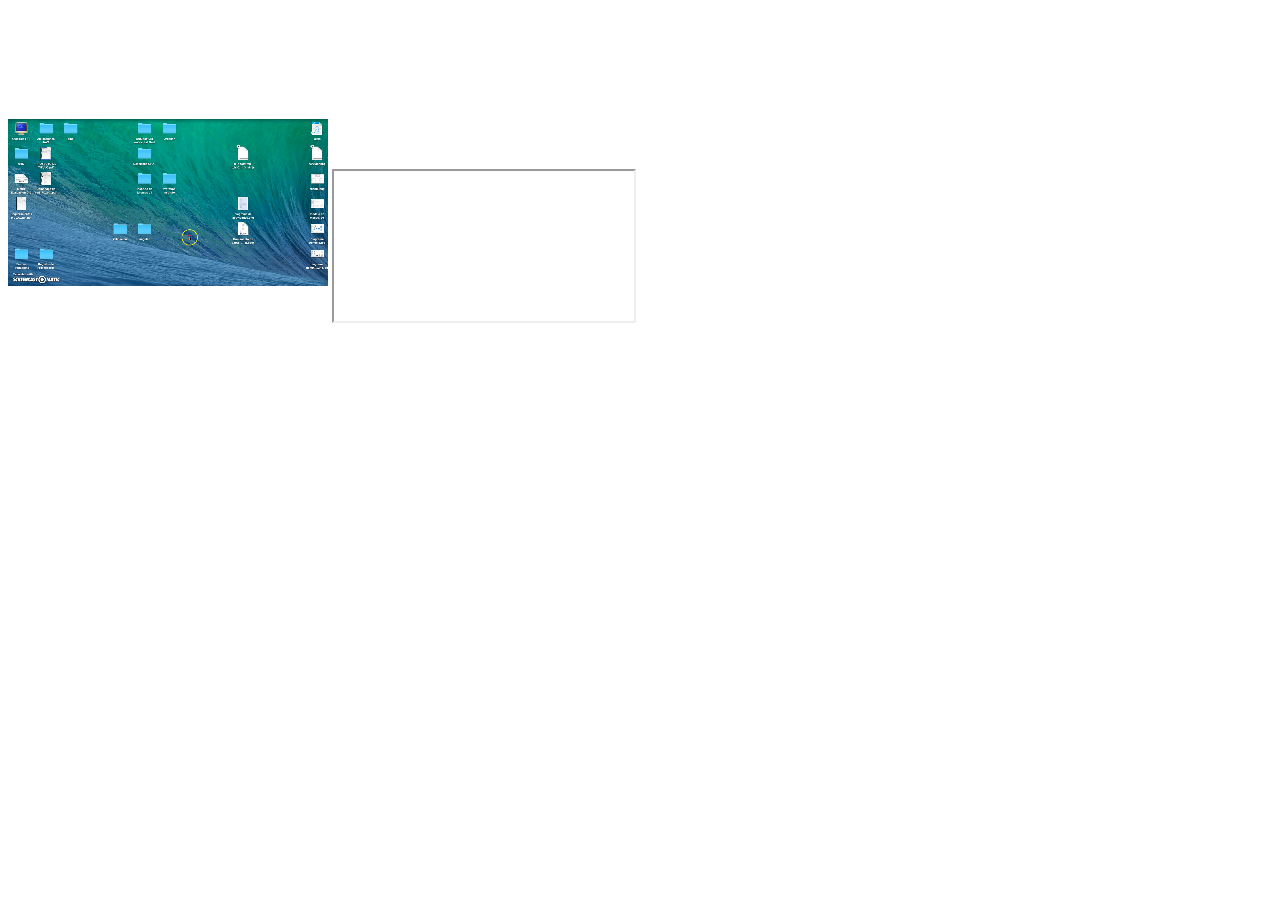
<file: www/index.html>
<!DOCTYPE html> 
<html> 
<body> 

   
 
    <video width="320" height="240" autoplay>
        <source src="video/ejemplo.mp4" type="video/mp4">
        Your browser does not support the <code>video</code> tag.
    </video>
  
    
    
    <iframe allowfullscreen="true" webkitallowfullscreen="true" 
            mozallowfullscreen="true" src="http://tv.emol.com/play/20151120164201099?autoplay=false"></iframe>

    
    
    <iframe width="560" height="315" src="https://www.youtube.com/embed/me1SLfY5hus" frameborder="0" allowfullscreen></iframe>

</body> 
</html>
</file>
